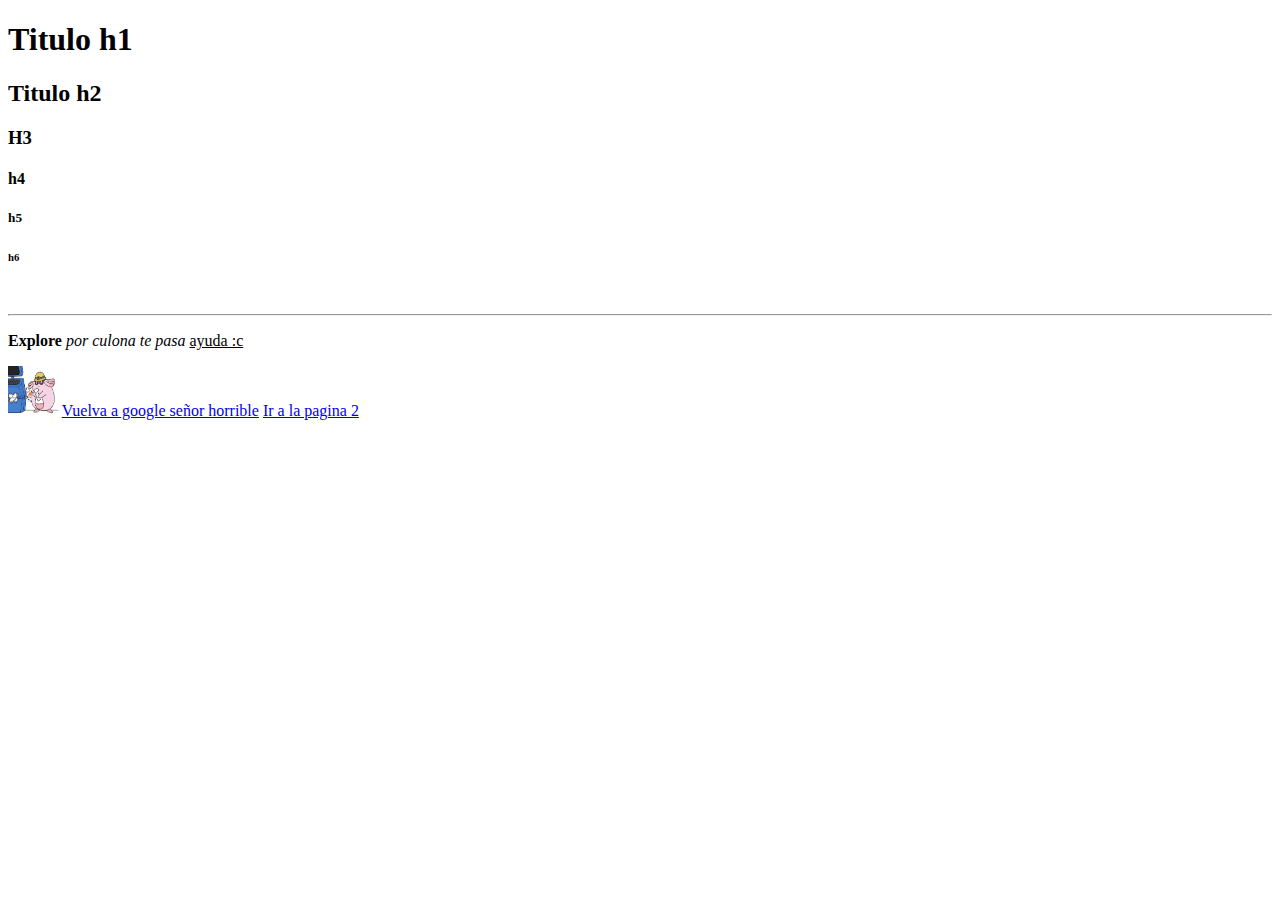
<file: index.html>
<!DOCTYPE html>
<html lang="en">

<head>
    <meta charset="UTF-8">
    <meta http-equiv="X-UA-Compatible" content="IE=edge">
    <meta name="viewport" content="width=device-width, initial-scale=1.0">
    <title>Document</title>
</head>

<body>
    <!--Titulos-->
    <h1>Titulo h1 </h1>
    <h2>Titulo h2</h2>
    <h3>H3</h3>
    <h4>h4</h4>
    <h5>h5</h5>
    <h6>h6</h6>

    <!--Salto de linea-->
    <br>
    <!--Linea horizontal-->
    <hr>

    <!--Parrafos-->
    <p><b>Explore</b> <i>por culona te pasa</i> <u>ayuda :c</u> </p>
    <img src="assets/img/snapshot.jpg" alt="html" width="50" height="50">

    <!--link o hipervinculo-->
    <a href="https://www.google.com">Vuelva a google señor horrible</a>

    <!--url absoluta, nos manda directamente a otra pag web-->
    <a href="https://www.lun.com"></a>

    <!--url valor relativo, osea dirije dentro del mismo dominio-->
    <a href="pagina2.html">Ir a la pagina 2</a>
</body>

</html>
</file>
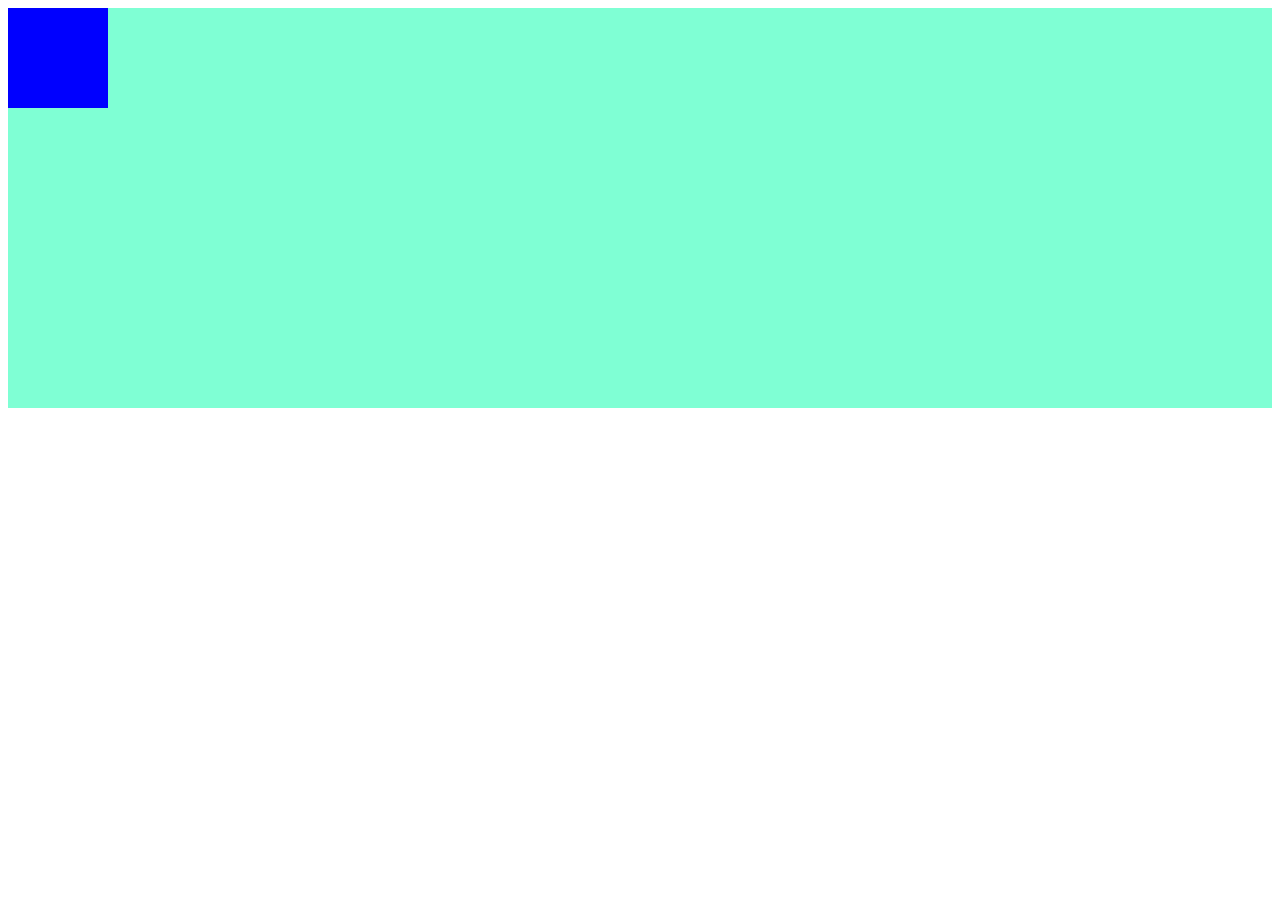
<file: bootstrap1.html>
<!DOCTYPE html>
<html lang="en">

<head>
    <meta charset="UTF-8">
    <meta http-equiv="X-UA-Compatible" content="IE=edge">
    <meta name="viewport" content="width=device-width, initial-scale=1.0">
    <link href="https://cdn.jsdelivr.net/npm/bootstrap@5.1.3/dist/css/bootstrap.min.css" rel="stylesheet" integrity="sha384-1BmE4kWBq78iYhFldvKuhfTAU6auU8tT94WrHftjDbrCEXSU1oBoqyl2QvZ6jIW3" crossorigin="anonymous">
    <title>Bootstrap1</title>
    <style>
        #contenedor {
            background-color: aquamarine;
            height: 400px;
        }
        
        #hijo {
            background-color: blue;
            width: 100px;
            height: 100px;
        }
    </style>

</head>

<body>
    <div id="contenedor" class="container p-5">
        <div id="hijo" class="border-top"> </div>
    </div>
    <script src="https://cdn.jsdelivr.net/npm/bootstrap@5.1.3/dist/js/bootstrap.bundle.min.js" integrity="sha384-ka7Sk0Gln4gmtz2MlQnikT1wXgYsOg+OMhuP+IlRH9sENBO0LRn5q+8nbTov4+1p" crossorigin="anonymous"></script>


</body>

</html>
</file>
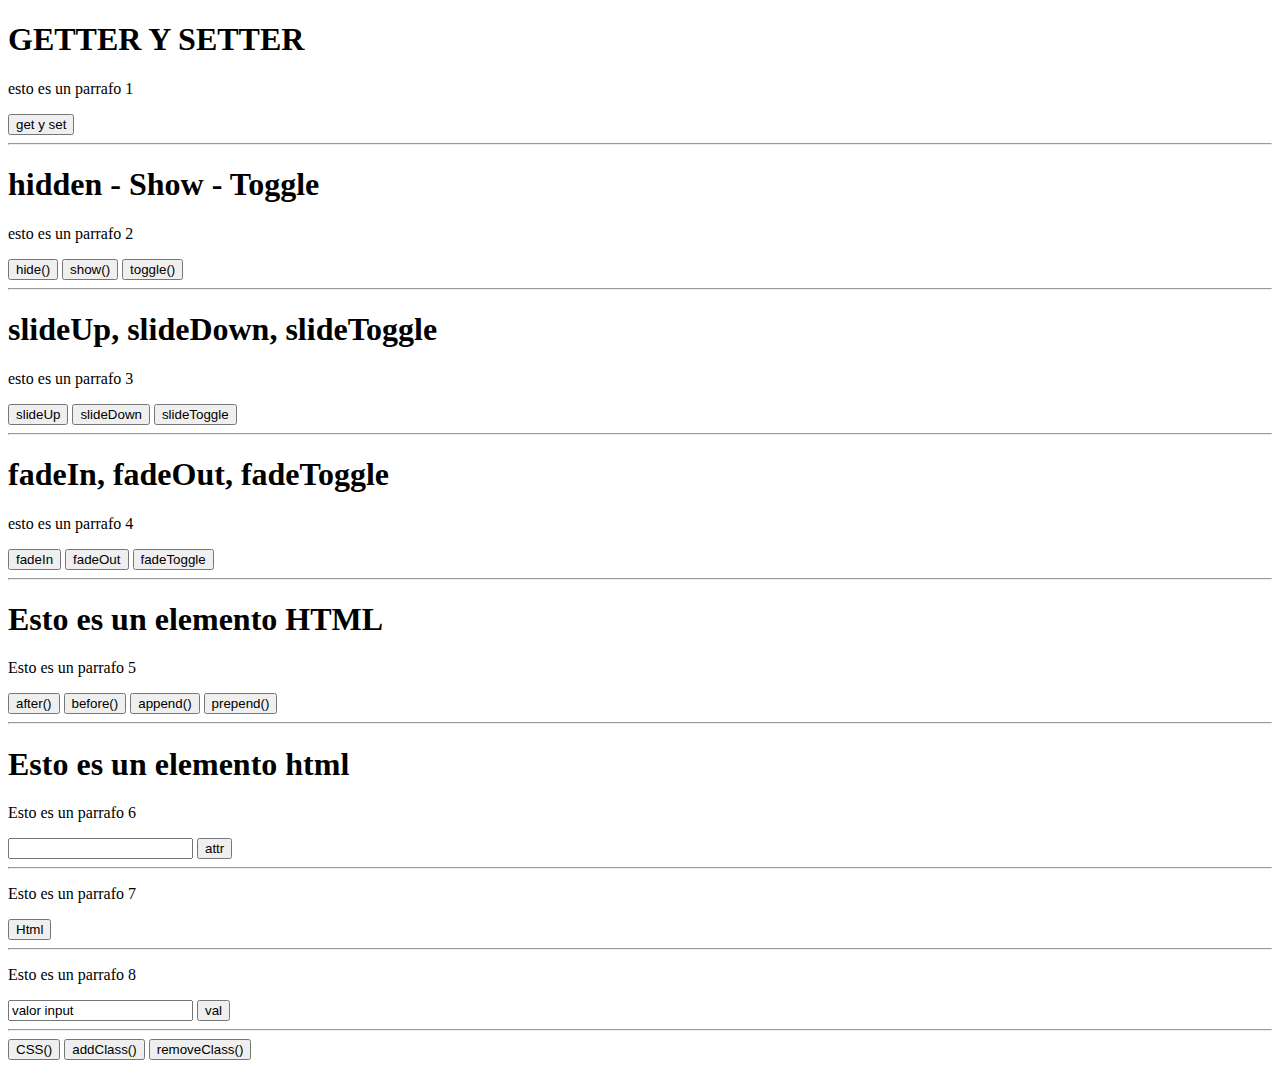
<file: jquery.html>
<!DOCTYPE html>
<html lang="en">

<head>
    <meta charset="UTF-8">
    <meta http-equiv="X-UA-Compatible" content="IE=edge">
    <meta name="viewport" content="width=device-width, initial-scale=1.0">
    <title>JQuery 1</title>
    <script src="https://code.jquery.com/jquery-3.6.0.js" integrity="sha256-H+K7U5CnXl1h5ywQfKtSj8PCmoN9aaq30gDh27Xc0jk=" crossorigin="anonymous"></script>
    <script>
        $(document).ready(function() {
            //se pueden capturar de 3 formas: elemento, clase, id
            $('p').click(function() {
                console.log($(this).text());
                $(this).text('Esto es un texto por uso del this');

            });


            //se captura con get y set
            $('#btn1').click(function() {
                let parrafo1 = $('#p1').text(); //obtener los valores del elemento
                alert("evento click" + parrafo1);
                //set
                $('#p1').text('esto es un nuevo mensaje');
            });
            //funciones de efectos

            //hide
            $('#btn2').click(function() {
                $('#p2').hide();
            });

            //show
            $('#btn3').click(function() {
                $('#p2').show();
            });

            //toggle
            $('#btn4').click(function() {
                $('#p2').toggle();
            });

            //slideUp
            $('#btn5').click(function() {
                $('#p3').slideUp('fast'); //se pueden poner segundos como milisegundos
            });

            //slideDown
            $('#btn6').click(function() {
                $('#p3').slideDown('fast');
            });

            //slideToggle
            $('#btn7').click(function() {
                $('#p3').slideToggle();
            });

            //fadeIn
            $('#btn8').click(function() {
                $('#p4').fadeIn();
            });


            //fadeOut
            $('#btn9').click(function() {
                $('#p4').fadeOut();
            });


            //fadeToggle
            $('#btn10').click(function() {
                $('#p4').fadeToggle();
            });

            //manipulacion de elementos
            $('#btn11').click(function() {
                $('#p5').after('<h2> titulo h2 </h2>');
                $('#p5').after('<img src ="" alt ="prueba">');
            });

            $('#btn12').click(function() {
                $('#p5').before('<h2> titulo h2 </h2>');
                $('#p5').before('<img src ="" alt ="prueba">');
            });

            //append, agrega de forma dinamica elementos inline en elementos de t block, como por ejemplo con tablas
            $('#btn13').click(function() {
                $('#p5').append('<span> esto es span </span>');
            });

            $('#btn14').click(function() {
                $('#p5').prepend('<span> esto es span </span>');
            });
            //attr, agrega atributo a un elemento html
            $('#btn15').click(function() {
                $('#p6').attr('name', 'parrafo6');
                $('#p6').attr('style', 'color:orange');
                $('#txt1').attr('value', 'generation 1');

            });

            //HTML, crea un elemento pero borra todo lo anterior
            $('#btn16').click(function() {
                $('#p7').html('<span> etiqueta span </span>');
            })

            //val obtener balor de un html, se ocupa harto para validar
            $('#btn17').click(function() {
                let valor = $('#txt2').val(); //capturar el valor!
                alert(valor);
            })

            //manipulacion de estilo, osea agregar css y estilo a elemento html
            $('#btn18').click(function() {
                $('#div1').html('<p id="p9"> parrafo dentro de div </p>');
                $('#p9').css("color", "gray");
                $('#p9').css("font-size", "30px");
            });

            //añade clases al div
            $('#btn19').click(function() {
                $('#div1').addClass('divColor');


            });

            //quita todas las clases o la especificada
            $('#btn20').click(function() {
                $('#div1').removeClass('divColor');
            });













            //fin JQUERY
        })
    </script>
    <style>
        .divColor {
            width: 400px;
            height: 200px;
            background-color: orange;
        }
    </style>
</head>

<body>
    <h1>GETTER Y SETTER</h1>
    <p id="p1"> esto es un parrafo 1 </p>
    <button id="btn1">get y set</button>
    <br>
    <hr>
    <!--EFectos-->
    <!--hide, show, toggle-->
    <h1>hidden - Show - Toggle</h1>
    <p id="p2"> esto es un parrafo 2 </p>
    <button id="btn2">hide()</button>
    <button id="btn3">show()</button>
    <button id="btn4">toggle()</button>

    <br>
    <hr>

    <!--slideUp, slideDown, slideToggle-->
    <h1>slideUp, slideDown, slideToggle</h1>
    <p id="p3"> esto es un parrafo 3 </p>
    <button id="btn5">slideUp</button>
    <button id="btn6">slideDown</button>
    <button id="btn7">slideToggle</button>

    <br>
    <hr>

    <!--fadeIn, fadeOut, fadeToggle-->
    <h1>fadeIn, fadeOut, fadeToggle</h1>
    <p id="p4"> esto es un parrafo 4 </p>
    <button id="btn8">fadeIn</button>
    <button id="btn9">fadeOut</button>
    <button id="btn10">fadeToggle</button>

    <br>
    <hr>

    <!--Manipulacion-->
    <h1>Esto es un elemento HTML</h1>
    <p id="p5">Esto es un parrafo 5</p>
    <button id="btn11">after()</button>
    <button id="btn12">before()</button>
    <button id="btn13">append()</button>
    <button id="btn14">prepend()</button>
    <br>
    <hr>
    <!--Atrr-->
    <h1>Esto es un elemento html</h1>
    <p id="p6">Esto es un parrafo 6</p>
    <input type="text" id="txt1">
    <button id="btn15">attr</button>
    <br>
    <hr>
    <!--html, quita o reemplaza-->
    <p id="p7">Esto es un parrafo 7</p>
    <button id="btn16"> Html</button>
    <br>
    <hr>
    <p id="p8">Esto es un parrafo 8</p>
    <input type="text" id="txt2" value="valor input">
    <button id="btn17"> val</button>
    <br>
    <hr>
    <!--Manipulacion estilos-->
    <div id="div1">

    </div>
    <button id="btn18"> CSS() </button>
    <button id="btn19"> addClass() </button>
    <button id="btn20"> removeClass() </button>





</body>

</html>
</file>
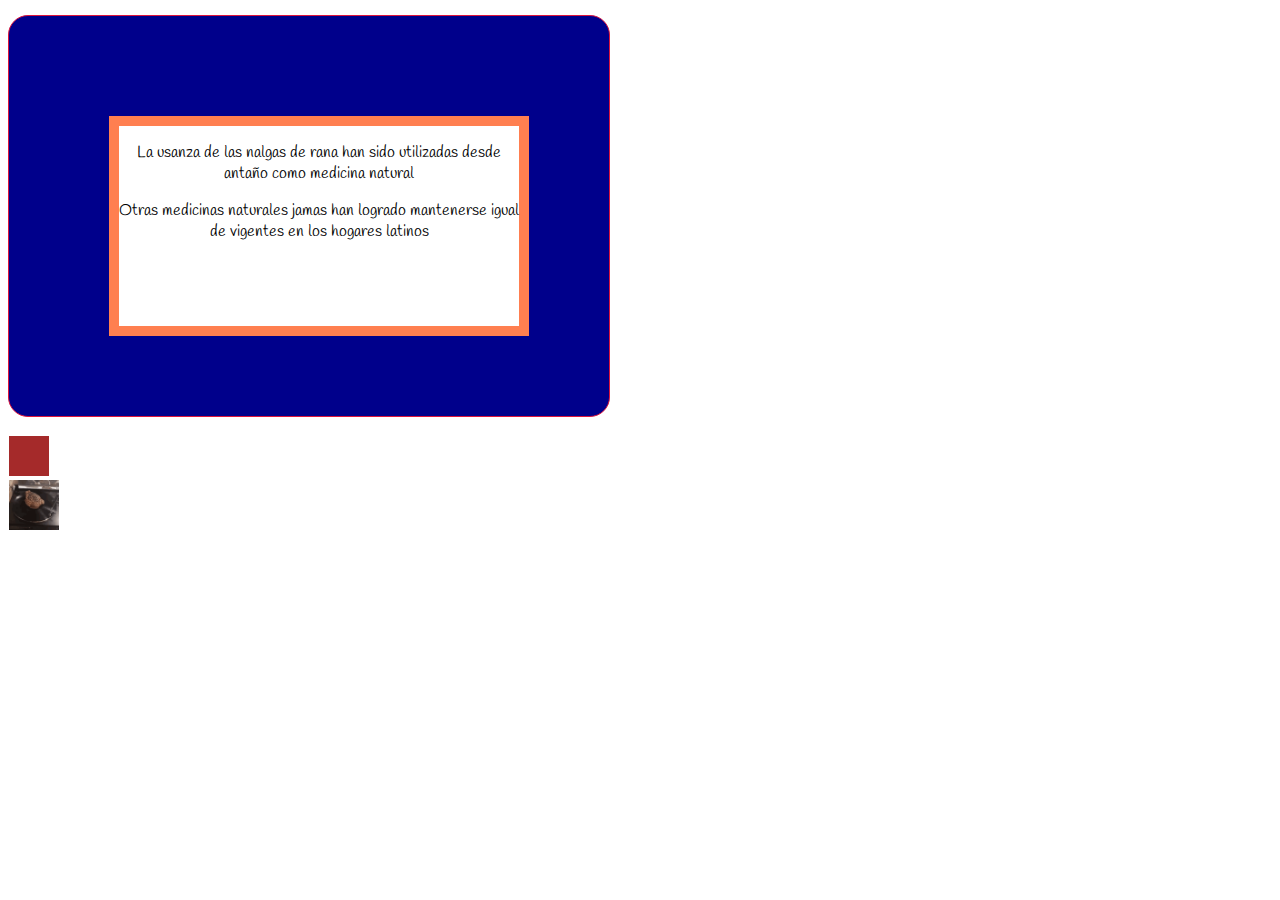
<file: margin_padding.html>
<!DOCTYPE html>
<html lang="en">

<head>
    <meta charset="UTF-8">
    <meta http-equiv="X-UA-Compatible" content="IE=edge">
    <meta name="viewport" content="width=device-width, initial-scale=1.0">
    <link rel="preconnect" href="https://fonts.googleapis.com">
    <link rel="preconnect" href="https://fonts.gstatic.com" crossorigin>
    <link href="https://fonts.googleapis.com/css2?family=Handlee&display=swap" rel="stylesheet">
    <title>Document</title>
    <style>
        p {
            font-family: 'Handlee', cursive;
        }
        
        #padre {
            width: 600px;
            height: 400px;
            background-color: darkblue;
            margin-top: 15px;
            border: 1px solid crimson;
            border-radius: 20px;
            padding: 0px;
        }
        
        #hijo {
            width: 400px;
            height: 200px;
            background-color: white;
            display: inline-block;
            padding: 20;
            margin: 100px;
            border: 10px solid coral;
            text-align: center;
        }
        
        #hijo2 {
            width: 40px;
            height: 40px;
            background-color: brown;
            display: inline-block;
        }
        
        .sapo {
            width: 50px;
            height: 50px;
        }
        /*elementos inline: <a> <img> <imput> <label> <select> <textarea>*/
        /*elementos block: <div> <body> <form> <h1-h6> <p> <table> <ul> <ol> <li> */
        /*NUNCA PONER ELEMENTOS DE BLOCK DENTRO DE UN ELEMENTO INLINE*/
    </style>
</head>

<body>
    <div id="padre">
        <div id="hijo">
            <p>La usanza de las nalgas de rana han sido utilizadas desde antaño como medicina natural</p>
            <p>Otras medicinas naturales jamas han logrado mantenerse igual de vigentes en los hogares latinos</p>
        </div>
        <div id="hijo2"></div>
        <div><img class="sapo" src="/assets/img/frog-spinning.gif" alt=""></div>
    </div>
    





</body>

</html>
</file>
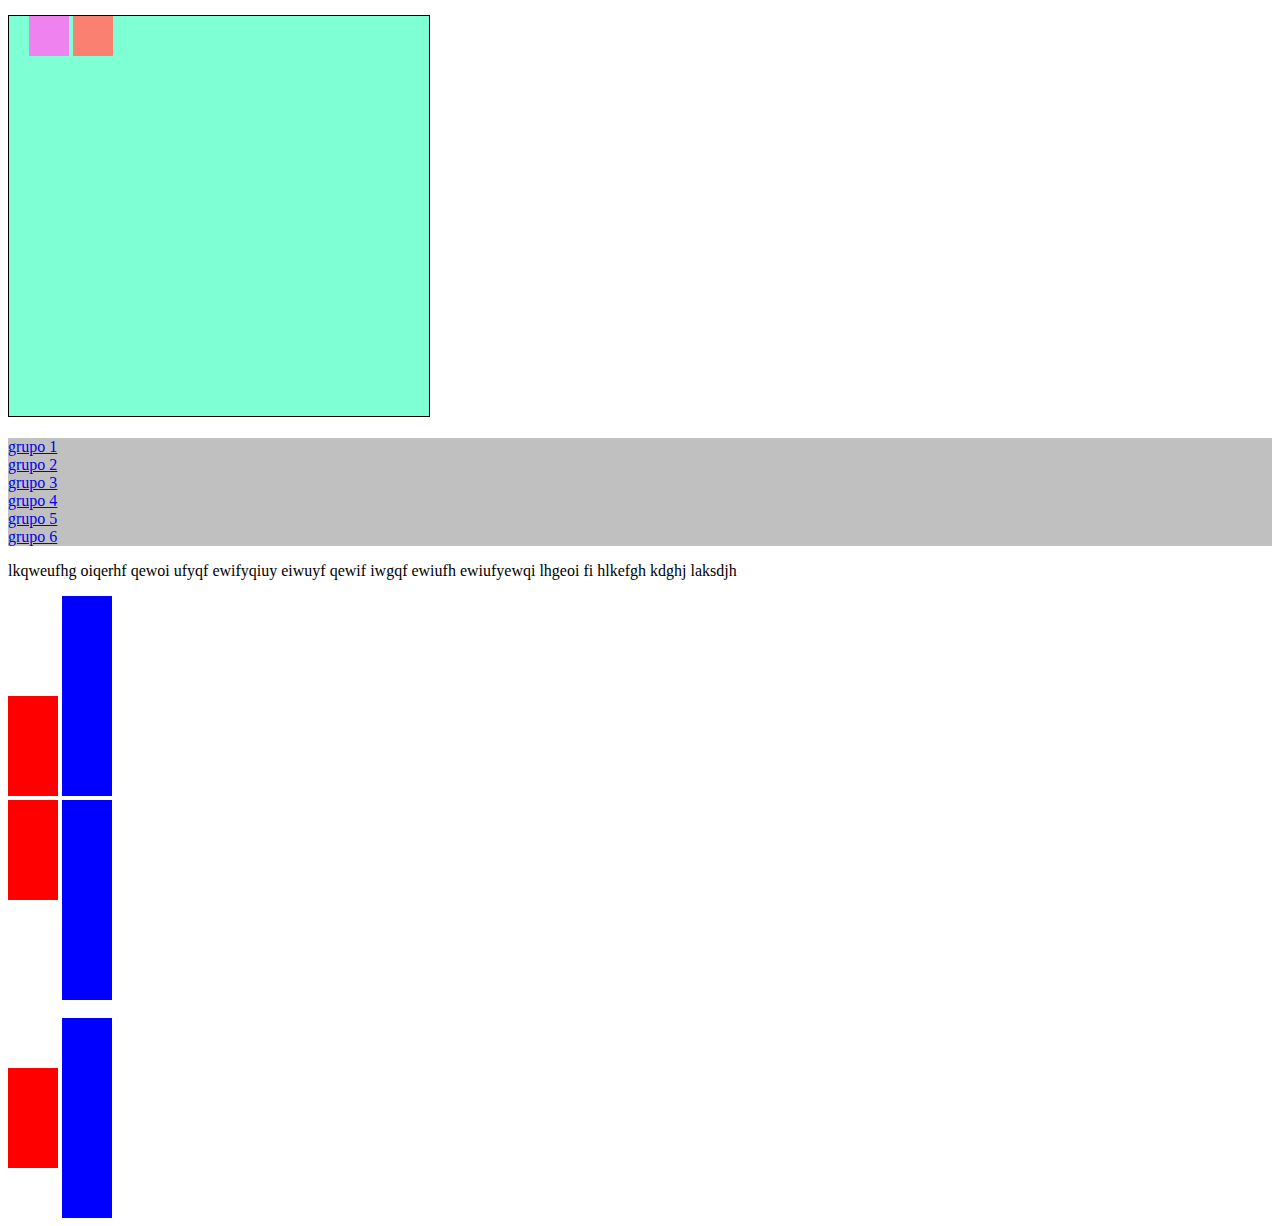
<file: margin_padding2.html>
<!DOCTYPE html>
<html lang="en">

<head>
    <meta charset="UTF-8">
    <meta http-equiv="X-UA-Compatible" content="IE=edge">
    <meta name="viewport" content="width=device-width, initial-scale=1.0">
    <title>Margin Padding</title>
    <style>
        #padre {
            width: 400px;
            height: 400px;
            background-color: aquamarine;
            /*margin: 10px 20px 30px 40px;*/
            margin-top: 15px;
            border: 1px solid black;
            /*padding: 10px 20px 30px 40px;*/
            padding-left: 20px;
        }
        
        #hijo {
            width: 40px;
            height: 40px;
            background-color: violet;
            display: inline-block;
        }
        
        #hijo2 {
            width: 40px;
            height: 40px;
            background-color: salmon;
            display: inline-block;
        }
        /*margin:efecto optico desplazamiento desde paredes */
        /*padding: desplazar internamento elementos*/
        /*elementos inline <a><img><input><label><select><textarea>*/
        /*elementos block  <body><div> <form> <h1>-<h6> <p> <table> <ul><ol><li>*/
        /* NUNCA PONER ELEMENTOS DE BLOCK DENTRO DE UN ELEMENTO INLINE*/
        
        a {
            display: block;
            background-color: silver;
        }
        
        p {
            display: inline-block;
            /* se fusionan*/
        }
        
        #default1 {
            width: 50px;
            height: 100px;
            background-color: red;
            display: inline-block;
            vertical-align: default;
            /*ya es por default*/
        }
        
        #default2 {
            width: 50px;
            height: 200px;
            background-color: blue;
            display: inline-block;
        }
        
        #top1 {
            width: 50px;
            height: 100px;
            background-color: red;
            display: inline-block;
            vertical-align: top;
        }
        
        #top2 {
            width: 50px;
            height: 200px;
            background-color: blue;
            display: inline-block;
            vertical-align: top;
        }
        
        #middle1 {
            width: 50px;
            height: 100px;
            background-color: red;
            display: inline-block;
            vertical-align: middle;
        }
        
        #middle2 {
            width: 50px;
            height: 200px;
            background-color: blue;
            display: inline-block;
            vertical-align: middle;
        }
    </style>
</head>

<body>
    <div id="padre">
        <div id="hijo"></div>
        <div id="hijo2"></div>
    </div>
    <!-- nunca-->
    <a href="index.php">
        <h1></h1>
    </a>

    <!--block-->
    <a href="#grupo1">grupo 1</a>
    <a href="#grupo2">grupo 2</a>
    <a href="#grupo3">grupo 3</a>
    <a href="#grupo4">grupo 4</a>
    <a href="#grupo5">grupo 5</a>
    <a href="#grupo6">grupo 6</a>

    <p>lkqweufhg oiqerhf qewoi ufyqf ewifyqiuy eiwuyf qewif</p>
    <p>iwgqf ewiufh ewiufyewqi lhgeoi fi hlkefgh kdghj laksdjh </p>

    <!--alineacion vertical por default (bottom)-->
    <div>
        <div id="default1"></div>
        <div id="default2"></div>
    </div>

    <!--alineacion vertical superior (Top)-->
    <div>
        <div id="top1"></div>
        <div id="top2"></div>
    </div>
    <br>
    <!--alineacion vertical central (Middle)-->
    <div>
        <div id="middle1"></div>
        <div id="middle2"></div>
    </div>

    <!--media query-->
</body>

</html>
</file>
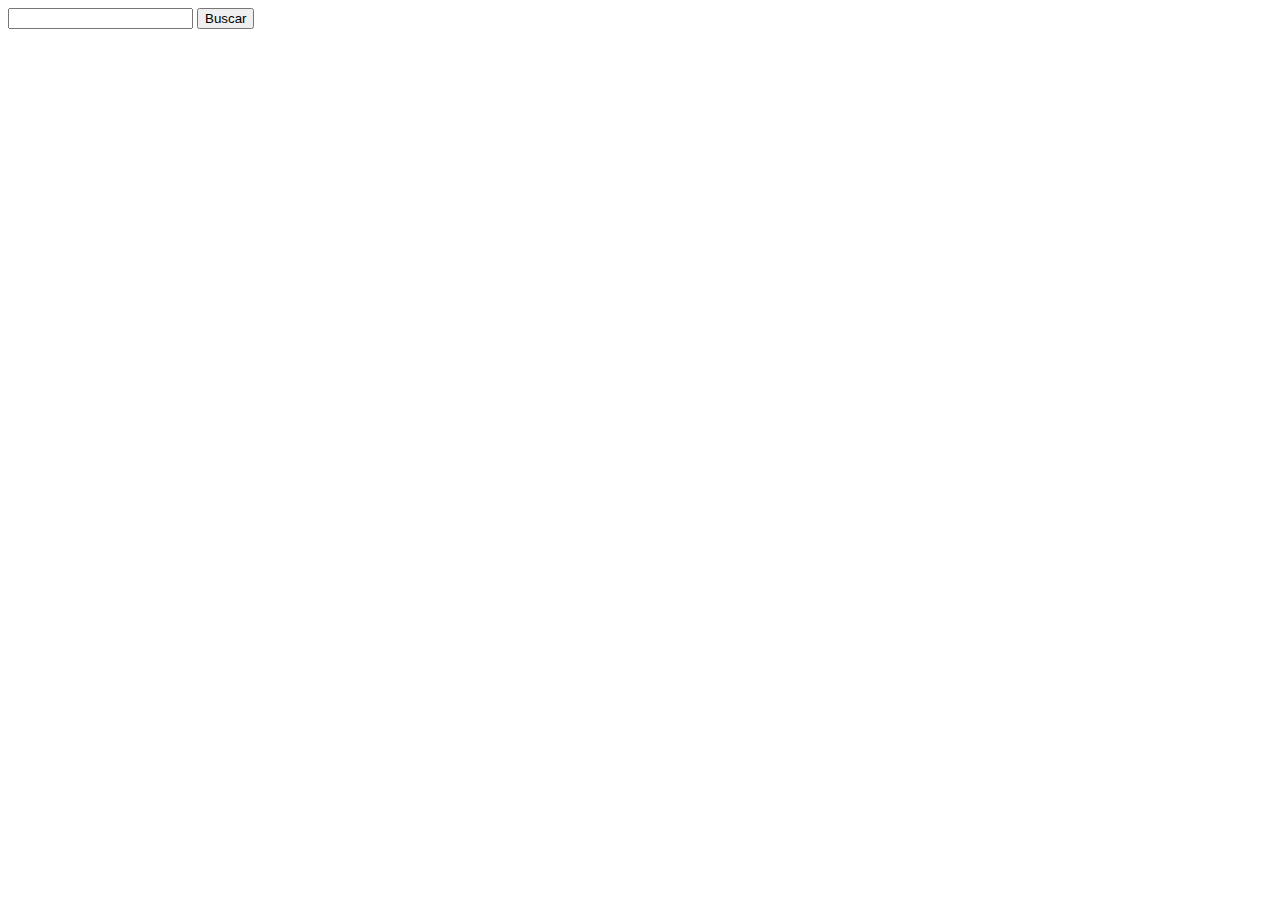
<file: pokemon.html>
<!DOCTYPE html>
<html lang="en">

<head>
    <meta charset="UTF-8">
    <meta http-equiv="X-UA-Compatible" content="IE=edge">
    <meta name="viewport" content="width=device-width, initial-scale=1.0">
    <link href="https://cdn.jsdelivr.net/npm/bootstrap@5.1.3/dist/css/bootstrap.min.css" rel="stylesheet" integrity="sha384-1BmE4kWBq78iYhFldvKuhfTAU6auU8tT94WrHftjDbrCEXSU1oBoqyl2QvZ6jIW3" crossorigin="anonymous">
    <script src="https://code.jquery.com/jquery-3.6.0.js" integrity="sha256-H+K7U5CnXl1h5ywQfKtSj8PCmoN9aaq30gDh27Xc0jk=" crossorigin="anonymous"></script>
    <title>Ajax1</title>
    <script>
        $(document).ready(function() {
            $('#btnBuscar').click(function() {
                let numeroPokemon = $('#pokemon').val();
                $.get('https://pokeapi.co/api/v2/pokemon/' + numeroPokemon + '/', function(respuesta) {

                    let imagen = respuesta.sprites.front_default;
                    let nombre = respuesta.name;
                    $('.container').append('<img src ="' + imagen + '" alt="' + nombre + '">');
                    $('.container').append('<h>' + nombre + '</h>');

                }, 'json');
            });


        });
    </script>

</head>

<body>
    <div class="container">
        <input type="number" id="pokemon">
        <button id="btnBuscar">Buscar</button>






    </div>
</file>
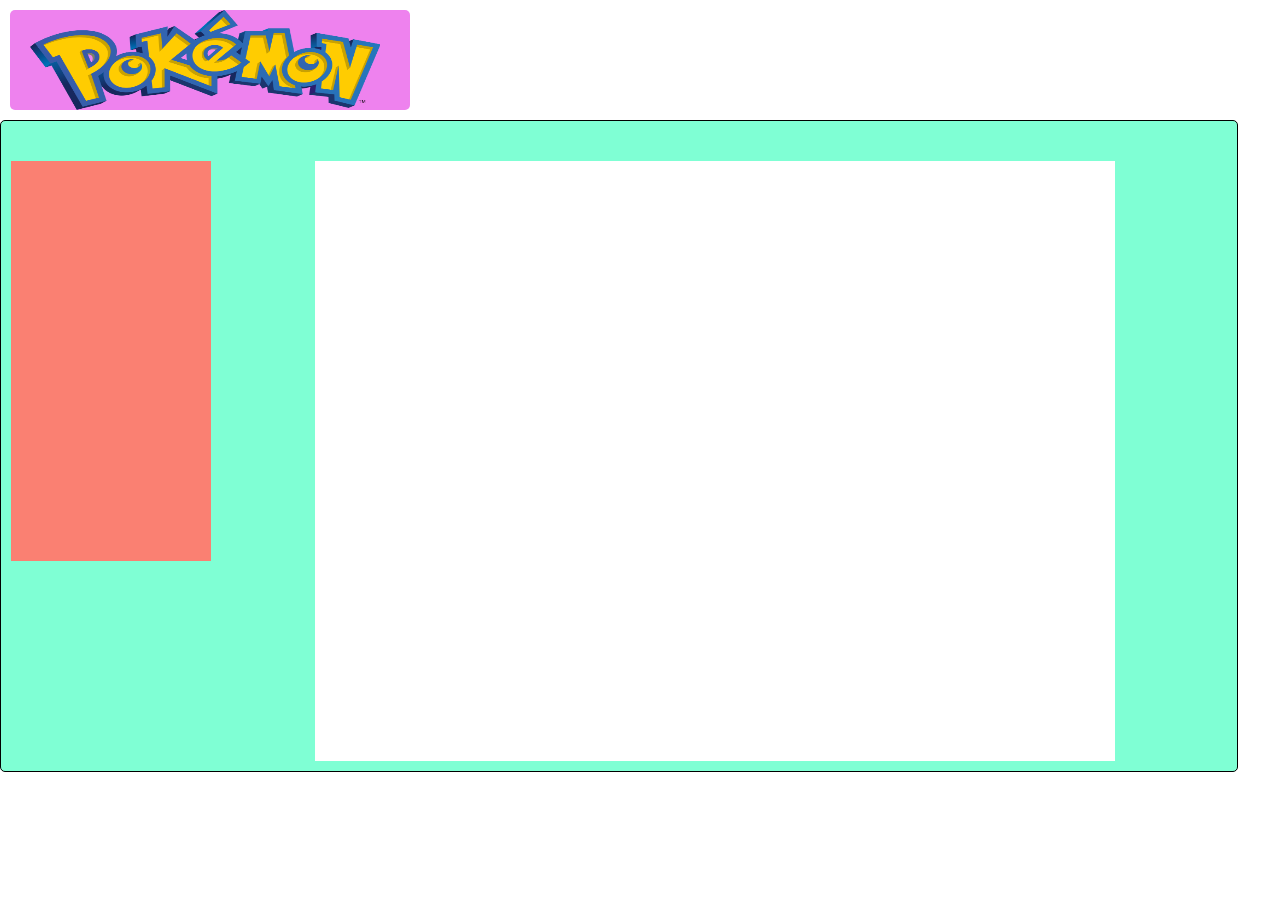
<file: Pokedex/pokedex.html>
<!DOCTYPE html>
<html lang="en">

<head>
    <meta charset="UTF-8">
    <meta http-equiv="X-UA-Compatible" content="IE=edge">
    <meta name="viewport" content="width=device-width, initial-scale=1.0">
    <link rel="stylesheet" href="css/pokedex.css">
    <link rel="stylesheet" href="assets/img/logo-de-pokemon.png">
    <link href="https://cdn.jsdelivr.net/npm/bootstrap@5.1.3/dist/css/bootstrap.min.css" rel="stylesheet" integrity="sha384-1BmE4kWBq78iYhFldvKuhfTAU6auU8tT94WrHftjDbrCEXSU1oBoqyl2QvZ6jIW3" crossorigin="anonymous">
    <script src="https://code.jquery.com/jquery-3.6.0.js" integrity="sha256-H+K7U5CnXl1h5ywQfKtSj8PCmoN9aaq30gDh27Xc0jk=" crossorigin="anonymous"></script>
    <title>Pokedex</title>
    <script>
        $(document).ready(function() {
            for (let i = 1; i < 152; i++) {

                $('#container').append('<img id="' + i + '" src="https://raw.githubusercontent.com/PokeAPI/sprites/master/sprites/pokemon/shiny/' + i + '.png" alt="bulbasaur">');
            }

            $('img').click(function() {
                let idPoke = $(this).attr('id'); //agregar y/o obtener el valor de un atributo
                $.get('https://pokeapi.co/api/v2/pokemon/' + idPoke, function(respuesta) {
                    console.log(respuesta.sprites.front_default);
                    console.log(respuesta.types)

                    let imagen = respuesta.sprites.front_default;
                    let nombre = respuesta.name;
                    let tipo = respuesta.types;
                    $('#info').html('<img src="' + imagen + '" alt="' + nombre + '">');
                    $('#info').append('<p>' + nombre + '</p>');
                    $('#info').append('<p>' + tipo + '</p>');
                }, 'json');

            });





        })
    </script>
</head>

<body>
    <header><img class="logo" src="assets/img/logo-de-pokemon.png" alt=""></header>
    <div id="padre">

        <div id="info"></div>
        <div id="container"></div>
    </div>

</body>

</html>
</file>
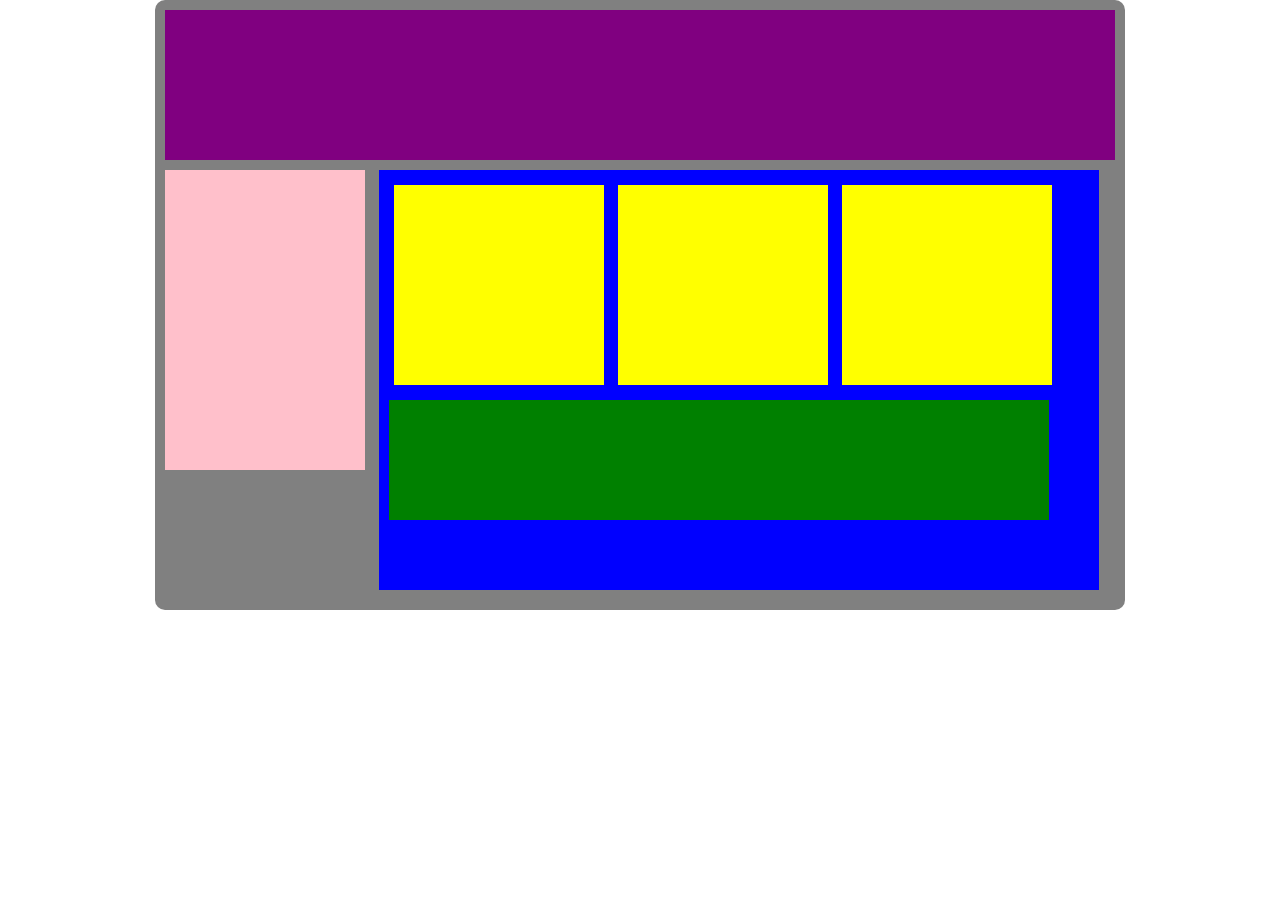
<file: Prueba2/bloques.html>
<!DOCTYPE html>
<html lang="en">

<head>
    <meta name="viewport" content="width=device-width, initial-scale=1.0">
    <title>Position Practice</title>
    <link rel="stylesheet" type="text/css" href="assets/css/bloques.css">
</head>

<body>
    <div id="wrapper">
        <div id="header"></div>
        <div id="navigation"></div>
        <div id="main_content">
            <div class="subcontents"></div>
            <div class="subcontents"></div>
            <div class="subcontents"></div>
            <div id="advertisement"></div>
        </div>
    </div>
</body>

</html>
</file>
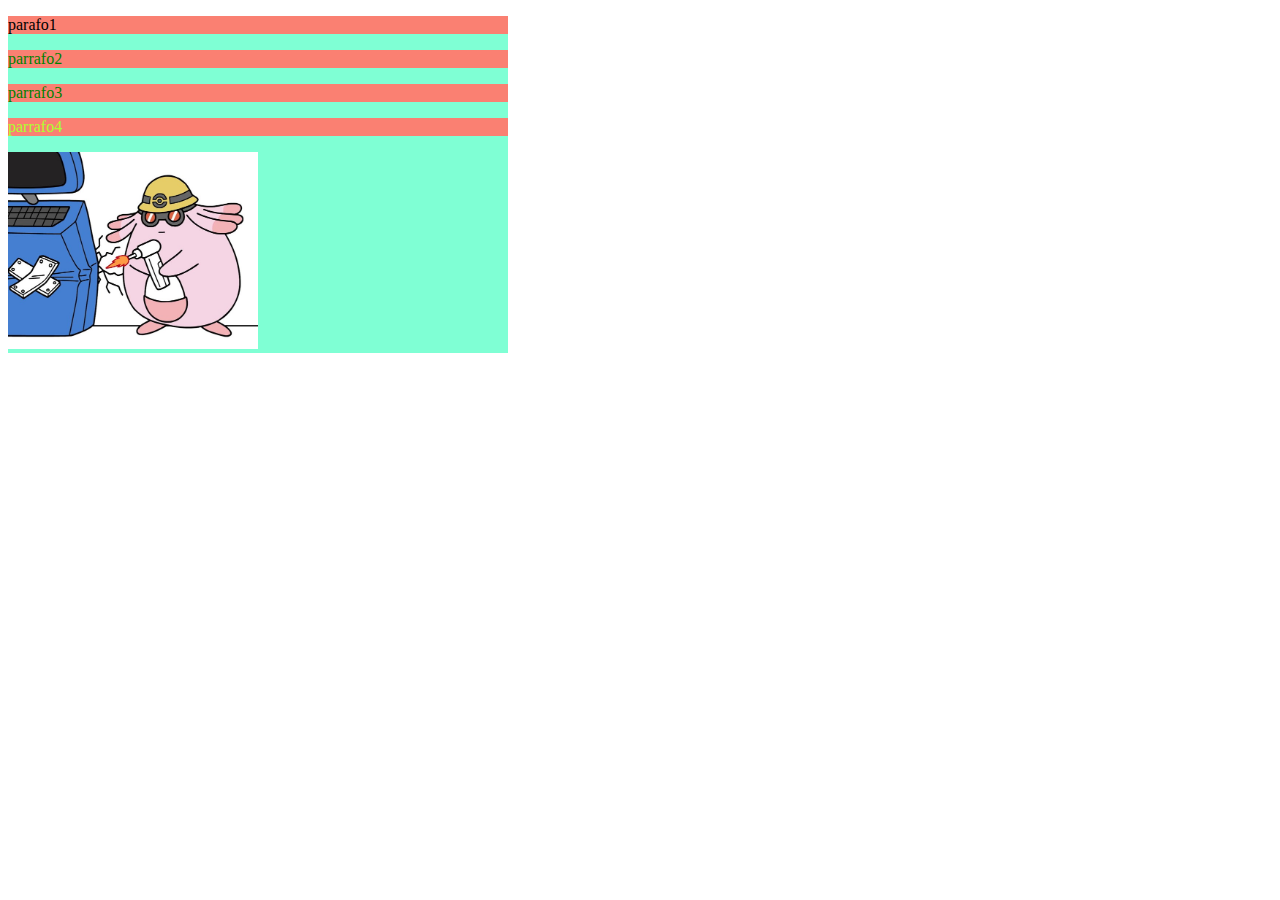
<file: assets/css/estilos.html>
<!DOCTYPE html>
<html lang="en">

<head>
    <meta charset="UTF-8">
    <meta http-equiv="X-UA-Compatible" content="IE=edge">
    <meta name="viewport" content="width=device-width, initial-scale=1.0">
    <title>CCS</title>
    <style>
        div {
            background-color: aquamarine;
            width: 500px;
        }
        
        p {
            background-color: salmon;
        }
        
        img {
            width: 50%;
        }
        /*EM= 16PX Y REM unidades de medidas*/
        /*solo se ven afectadas que tengan la clase*/
        
        .parrafos {
            color: green;
        }
        /*3, es por ID estilo especifico para la etiqueta*/
        
        #importante {
            color: greenyellow;
        }
    </style>
</head>

<body>
    <div>
        <p>parafo1</p>
        <p class="parrafos">parrafo2</p>
        <p class="parrafos">parrafo3</p>
        <p id="importante">parrafo4</p>
        <img src="snapshot.jpg" alt="front">
    </div>
    <div class="colorWhite">
        <p</p>
    </div>

</body>

</html>
</file>
<file: Pokedex/css/pokedex.css>
* {
    padding: 0;
    margin: 0;
}

#padre {
    width: 95%;
    /*el height no es necesario porque el html se ajusta solo*/
    background-color: aquamarine;
    border: 1px solid black;
    padding: 10px;
    border-radius: 5px;
}

header {
    width: 400px;
    height: 100px;
    background-color: violet;
    display: block;
    margin: 10px;
    border-radius: 5px;
}

.logo {
    width: 350px;
    height: 100px;
    margin-left: 20px;
}

#info {
    width: 200px;
    height: 400px;
    background-color: salmon;
    display: inline-block;
    margin-top: 30px;
    vertical-align: top;
}

#container {
    width: 800px;
    height: 600px;
    background-color: white;
    display: inline-block;
    margin-left: 100px;
    vertical-align: top;
    margin-top: 30px;
    overflow-y: scroll;
}
</file>
<file: Prueba2/assets/css/bloques.css>
/*CSS reset settings here*/

* {
    margin: 0px;
    padding: 0px;
}

#wrapper {
    width: 950px;
    background-color: grey;
    margin: 0px auto;
    padding: 10px;
    border-radius: 10px;
}

#header {
    min-height: 150px;
    background-color: purple;
}

#navigation {
    min-height: 300px;
    width: 200px;
    background-color: pink;
    margin-block: 10px;
    vertical-align: top;
    display: inline-block;
}

#main_content {
    min-height: 400px;
    width: 700px;
    background-color: blue;
    margin-inline: 10px;
    display: inline-block;
    padding: 10px;
    margin-block: 10px;
}

.subcontents {
    min-height: 200px;
    width: 210px;
    background-color: yellow;
    margin-block: 10px;
    vertical-align: top;
    display: inline-block;
    margin: 5px;
}

#advertisement {
    min-height: 120px;
    width: 660px;
    background-color: green;
    vertical-align: bottom;
    margin-top: 10px;
}
</file>
